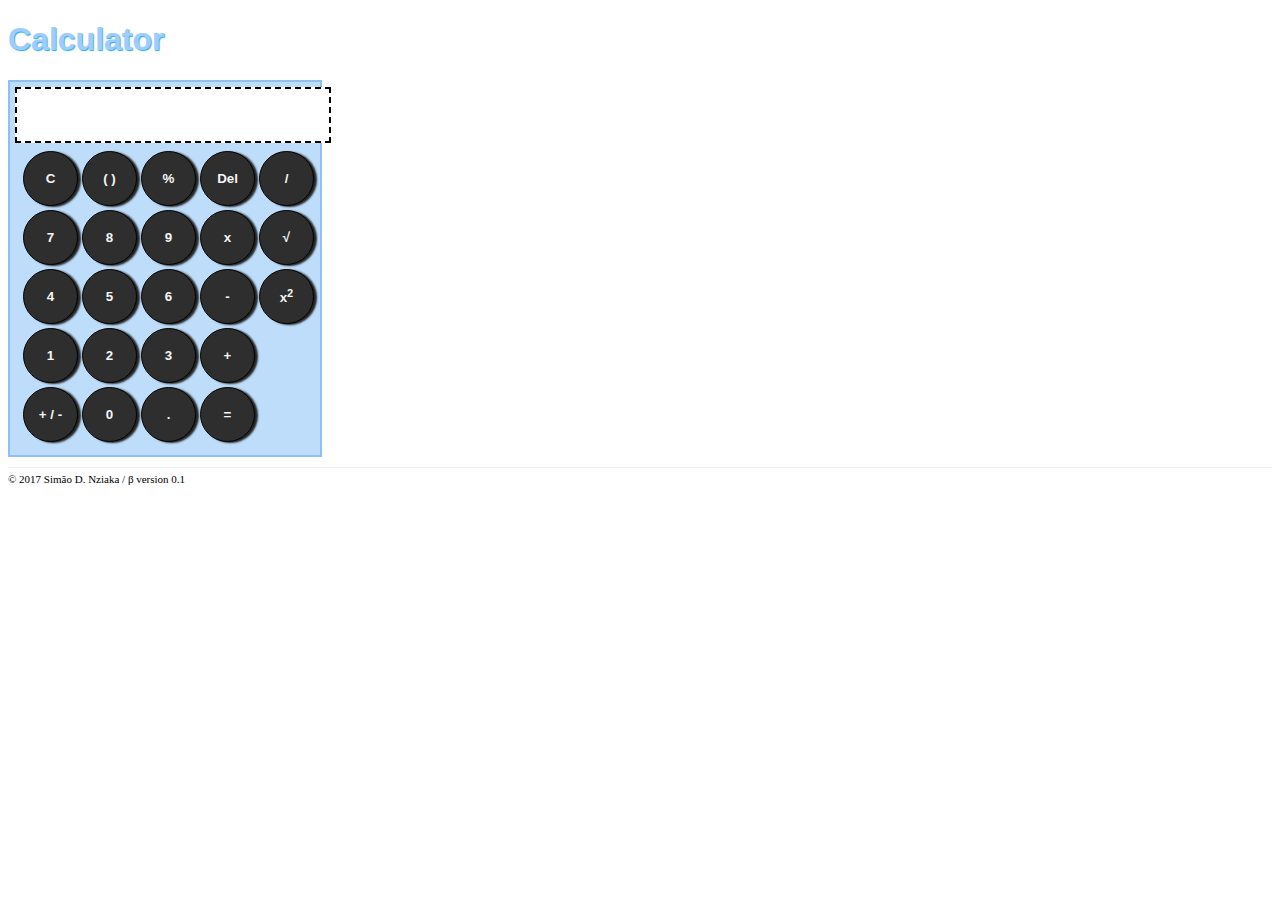
<file: index.html>
<!DOCTYPE html>
<html lang="en">
  <head>
    <meta charset="utf-8">
    <meta http-equiv="X-UA-Compatible" content="IE=edge">
    <meta name="viewport" content="width=device-width, initial-scale=1">
    <title>Calculator</title>
    <meta name="application-name" content="Calculator">
    <meta name="keywords" content="js, css, html, calculator, app, web">
    <meta name="description" content="JS Calculator app">
    <meta name="author" content="Simao D. Nziaka">
    <!-- Opera Speed Dial Favicon -->
    <link rel="icon" type="image/png" href="icon/speeddial-160px.png" />		
    <!-- Standard Favicon -->
    <link rel="icon" type="image/x-icon" href="icon/favicon.ico" />
    <!-- For iPhone 4 Retina display: -->
    <link rel="apple-touch-icon-precomposed" sizes="114x114" href="icon/apple-touch-icon-114x114-precomposed.png">
    <!-- For iPad: -->
    <link rel="apple-touch-icon-precomposed" sizes="72x72" href="icon/apple-touch-icon-72x72-precomposed.png">
    <!-- For iPhone: -->
    <link rel="apple-touch-icon-precomposed" href="icon/apple-touch-icon-57x57-precomposed.png">
    <!-- App Layout -->
    <link rel="stylesheet" media="all" href="css/app.css" />
  </head>
  <body>
    <header>
        <h1 class="app-name">Calculator</h1>
    </header>

    <main>
      <div id="calc_body">
        <div id="calc_header">
            <input id="calc_screen" type="text" value="" autofocus>
        </div><!-- end calc screen -->
        <div id="calc_buttons_grid">
            <table>
                <tr>
                    <td><button class="operator _clear">C</button></td>
                    <td><button class="operator _()">( )</button></td>
                    <td><button class="operator _mod">%</button></td>
                    <td><button class="operator _erase">Del</button></td>
                    <td><button class="operator _div">/</button></td>
                </tr>
                <tr>
                    <td><button class="number _7" value="7">7</button></td>
                    <td><button class="number _8" value="8">8</button></td>
                    <td><button class="number _9" value="9">9</button></td>
                    <td><button class="operator _multi">x</button></td>
                    <td><button class="operator _sqrt">&Sqrt;</button></td>
                </tr>
                <tr>
                    <td><button class="number _4" value="4">4</button></td>
                    <td><button class="number _5" value="5">5</button></td>
                    <td><button class="number _6" value="6">6</button></td>
                    <td><button class="operator _minus">-</button></td>
                    <td><button class="operator _sqr">x<sup>2</sup></button></td>
                </tr>
                <tr>
                    <td><button class="number _1" value="1">1</button></td>
                    <td><button class="number _2" value="2">2</button></td>
                    <td><button class="number _3" value="3">3</button></td>
                    <td><button class="operator _plus">+</button></td>
                </tr>
                <tr>
                    <td><button class="operator _plus-minus">+ / -</button></td>
                    <td><button class="number _0" value="0">0</button></td>
                    <td> <button class="operator _radix">.</button></td>
                    <td><button class="operator _equal">=</button></td>
                </tr>
            </table>
        </div><!-- end calc buttons grid -->
      </div><!-- end calc body -->
    </main>

    <footer>
      <span id="rights">&copy; 2017 Simão D. Nziaka</span>
      <span id="version">&beta; version 0.1</span>
    </footer>

    <script src="js/app.js"></script>
  </body>
</html>
</file>
<file: css/app.css>
h1.app-name{
    color: #9eccff;
    font-family: sans-serif;
    text-shadow: 1px 1px 1px #22afda;
}

#calc_body{
    width: 300px;
    min-height: 350px;
    border: 2px solid #8ebff7;
    padding: 5px;
    background: #beddfb;
}

#calc_screen{
    border: 2px dashed #000000;
    width: 300px;
    height: 50px;
    font-size: 20px;
    padding-right: 10px;
    text-align: right;
    background: white;
    font-family: 'Lucida Sans', 'Lucida Sans Regular', 'Lucida Grande', 'Lucida Sans Unicode', Geneva, Verdana, sans-serif;
    color: #000000;
    outline: none;
}

#calc_buttons_grid{
    margin: 5px;
}

button{
    outline: none;
    width: 55px;
    height: 55px;
    color: whitesmoke;
    font-weight: bold;
    background: rgb(46, 46, 46);
    border: 1px solid #000000;
    border-radius: 100%;
    box-shadow: 3px 1px 2px #222222;
    cursor: pointer;
}

button:hover{
    background: #333333;
    text-shadow: 1px 1px 1px #000000;
}

button.number:focus{
    background: #beddfb;
    color: black;
    text-shadow: 1px 1px 1px #000000;
}

button.operator:focus{
    background: orange;
    color: black;
    text-shadow: 1px 1px 0px #000000;
}

footer{
    font-size: 11px;
    margin-top: 10px;
    border-top: 1px solid #efefef;
    padding-top: 5px;
}

footer span ~ span::before{
    content: " / ";
}
</file>
